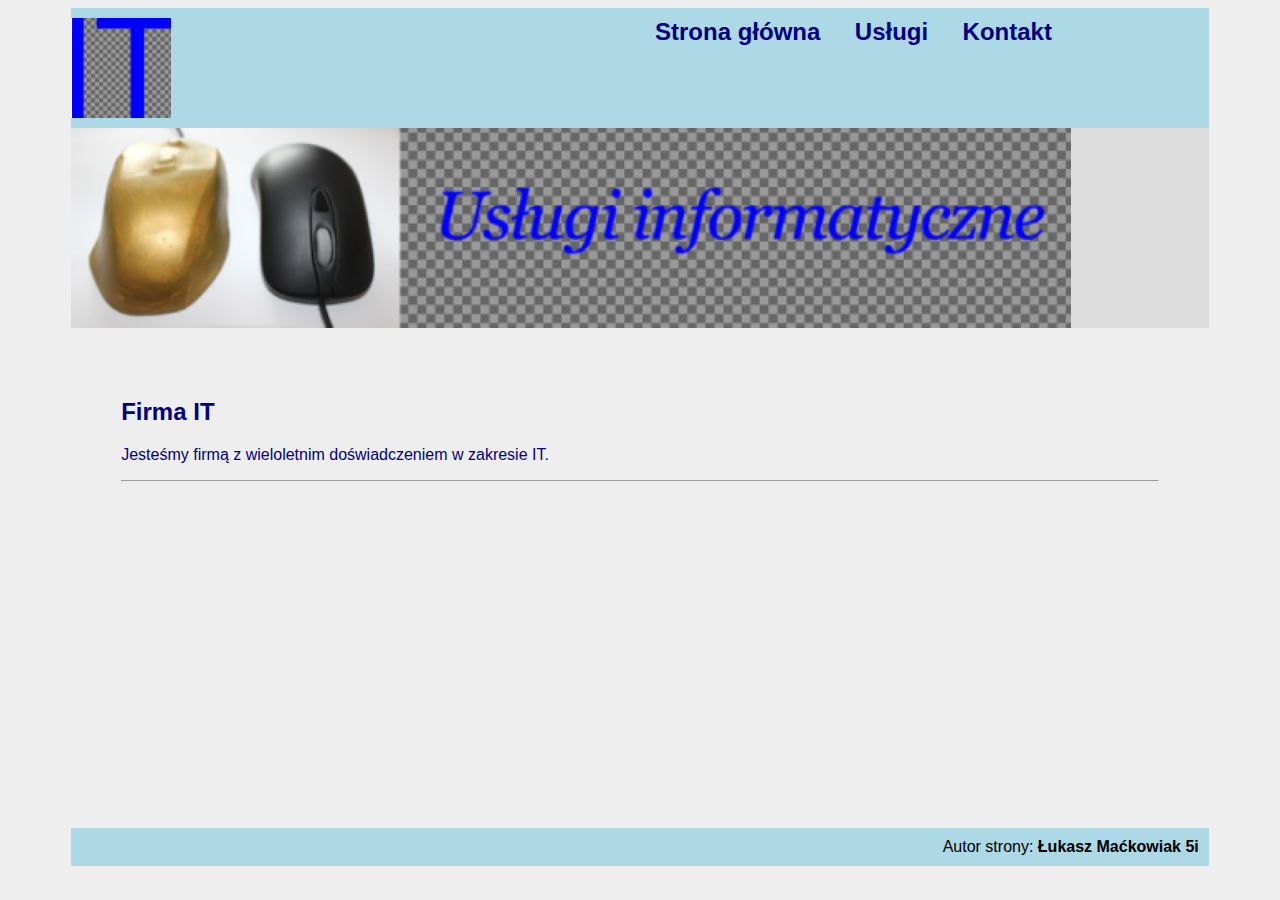
<file: index.html>
<!DOCTYPE html>
<html lang="pl">
<head>
    <meta charset="UTF-8">
    <meta name="viewport" content="width=device-width, initial-scale=1.0">
    <title>Firma IT</title>
    <link rel="stylesheet" href="styl.css"/>
    <link rel="shortcut icon" href="logo.png">
</head>
<body>
  <div class="container">
    <div class="logo">
        <img src="logo.png" alt="firma it"/>
    </div>
    <div class="menu">
        <a href="index.html">Strona główna</a>
        <a href="uslugi.html">Usługi</a>
        <a href="kontakt.html">Kontakt</a>
    </div>
    <div class="baner">
        <img src="baner1.png" alt="Usługi Informatyczne"/>
    </div>
    <div class="main">
        <h2>Firma IT</h2>
        <p>
            Jesteśmy firmą z wieloletnim doświadczeniem w zakresie IT.
        </p>
        <hr>
    </div>
    <div class="footer">
        Autor strony: <b>Łukasz Maćkowiak 5i</b>
    </div>
  </div>  
</body>
</html>
</file>
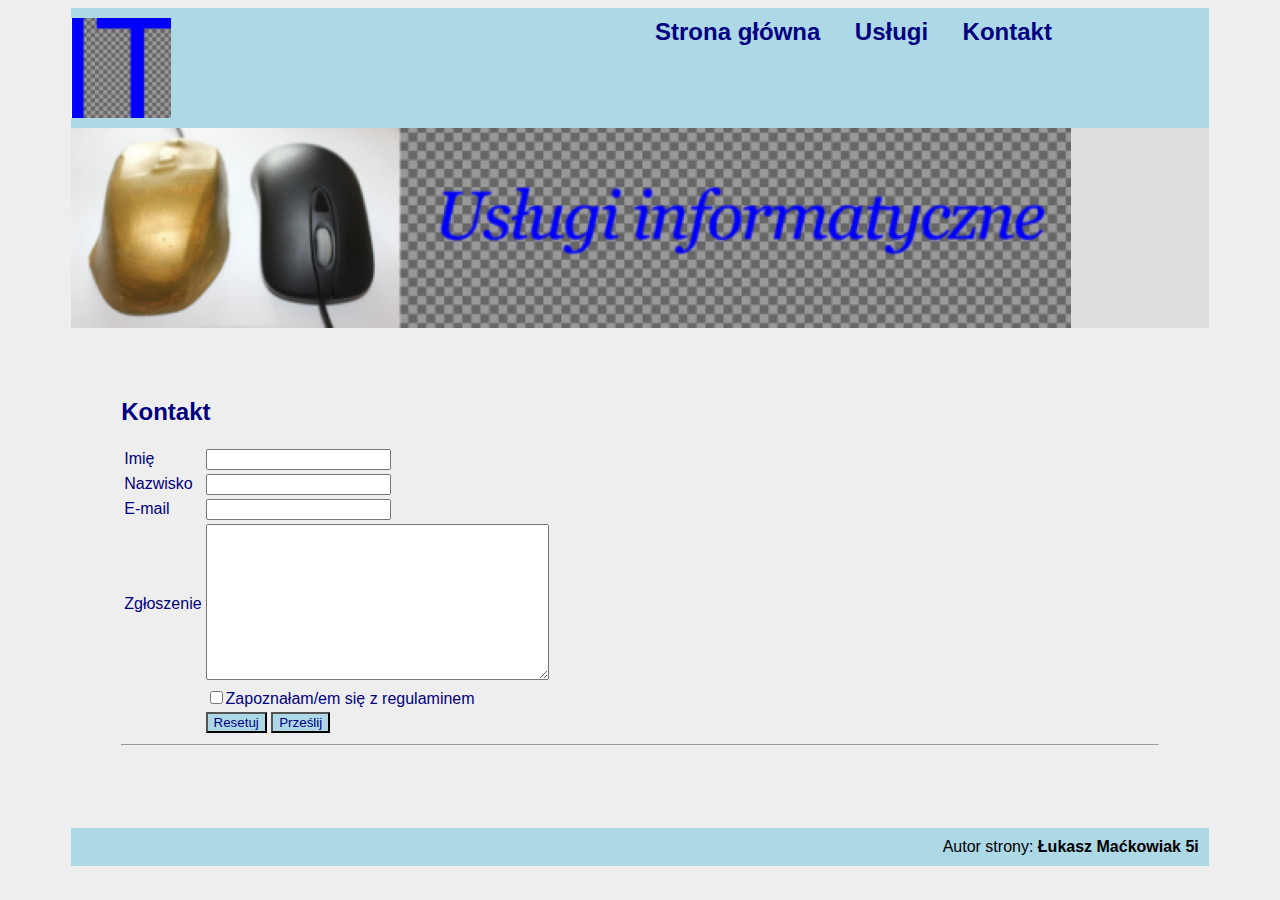
<file: kontakt.html>
<!DOCTYPE html>
<html lang="pl">
<head>
    <meta charset="UTF-8">
    <meta name="viewport" content="width=device-width, initial-scale=1.0">
    <title>Firma IT</title>
    <link rel="stylesheet" href="styl.css"/>
    <link rel="shortcut icon" href="logo.png">
</head>
<body>
    <script src="skrypt.js" defer></script>
  <div class="container">
    <div class="logo">
        <img src="logo.png" alt="firma it"/>
    </div>
    <div class="menu">
        <a href="index.html">Strona główna</a>
        <a href="uslugi.html">Usługi</a>
        <a href="kontakt.html">Kontakt</a>
    </div>
    <div class="baner">
        <img src="baner1.png" alt="Usługi Informatyczne"/>
    </div>
    <div class="main">
        <h2>Kontakt</h2>
        <form>
            <table>
                <tr>
                    <td>
                        Imię
                    </td>
                    <td>
                        <input type="text" name="imie" id="imie"/>
                    </td>
                </tr>
                <tr>
                    <td>
                        Nazwisko
                    </td>
                    <td>
                        <input type="text" name="nazwisko" id="nazwisko"/>
                    </td>
                </tr>
                <tr>
                    <td>
                        E-mail
                    </td>
                    <td>
                        <input type="text" name="email" id="email"/>
                    </td>
                </tr>
                <tr>
                    <td>
                        Zgłoszenie
                    </td>
                    <td>
                        <textarea name="zgloszenie" id="zgloszenie" cols="40" rows="10"></textarea>
                    </td>
                </tr>
                <tr>
                    <td>
                        
                    </td>
                    <td>
                        <input type="checkbox" name="regulamin" id="regulamin"/>Zapoznałam/em się z regulaminem
                    </td>
                </tr>
                <tr>
                    <td>
                        
                    </td>
                    <td>
                        <button type="reset">Resetuj</button>
                        <button type="submit">Prześlij</button>
                    </td>
                </tr>
            </table>
        </form>
        <hr>
        </div>
    <div class="footer">
        Autor strony: <b>Łukasz Maćkowiak 5i</b>
    </div>
  </div>  
</body>
</html>
</file>
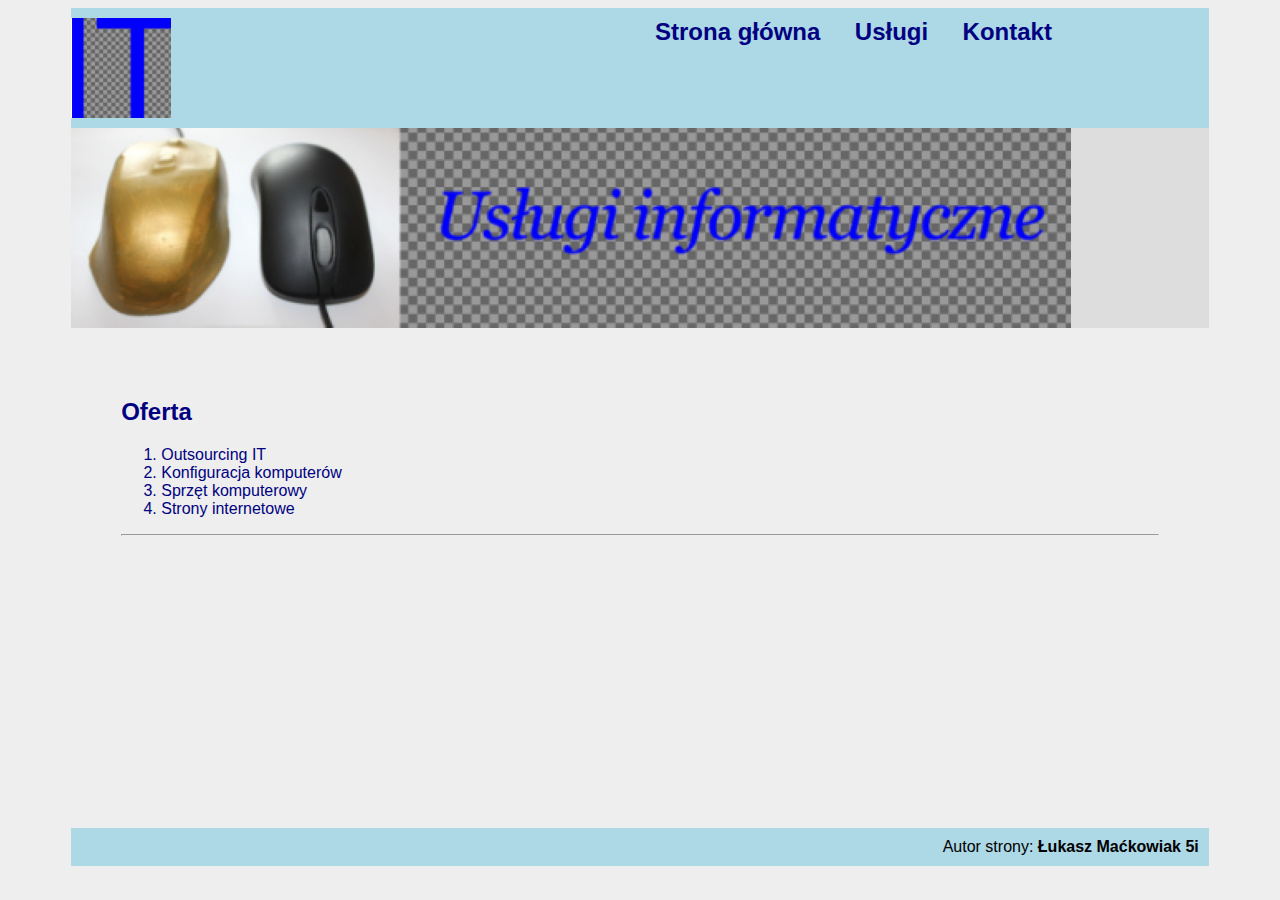
<file: uslugi.html>
<!DOCTYPE html>
<html lang="pl">
<head>
    <meta charset="UTF-8">
    <meta name="viewport" content="width=device-width, initial-scale=1.0">
    <title>Firma IT</title>
    <link rel="stylesheet" href="styl.css"/>
    <link rel="shortcut icon" href="logo.png">
</head>
<body>
  <div class="container">
    <div class="logo">
        <img src="logo.png" alt="firma it"/>
    </div>
    <div class="menu">
        <a href="index.html">Strona główna</a>
        <a href="uslugi.html">Usługi</a>
        <a href="kontakt.html">Kontakt</a>
    </div>
    <div class="baner">
        <img src="baner1.png" alt="Usługi Informatyczne"/>
    </div>
    <div class="main">
        <h2>Oferta</h2>
        <ol>
            <li>Outsourcing IT</li>
            <li>Konfiguracja komputerów</li>
            <li>Sprzęt komputerowy</li>
            <li>Strony internetowe</li>
        </ol>
        <hr>
        </div>
    <div class="footer">
        Autor strony: <b>Łukasz Maćkowiak 5i</b>
    </div>
  </div>  
</body>
</html>
</file>
<file: styl.css>
body {
    background-color: #EEEEEE;
    font-family: Arial, Helvetica, sans-serif;
}

.container {
    width: 90%;
    margin: auto;
    display: flex;
    flex-wrap: wrap;
}

.logo, .menu {
    background-color: lightblue;
    height: 100px;
    width: 50%;
    padding-top: 10px;
    padding-bottom: 10px;
}

.baner {
    background-color: #DDDDDD;
    height: 200px;
    width: 100%;
}

.main {
    color: navy;
    margin: 50px;
    height: 400px;
    width: 100%;
}

.footer {
    text-align: right;
    background-color: lightblue;
    padding: 10px;
    width: 100%;
}

button {
    background-color: lightblue;
    color: navy;
}

a {
    color: navy;
    font-size: 150%;
    font-weight: bold;
    text-decoration: none;
    margin: 10px;
    padding: 5px;
}

a:hover {
    border: 1px solid navy;
}
</file>
